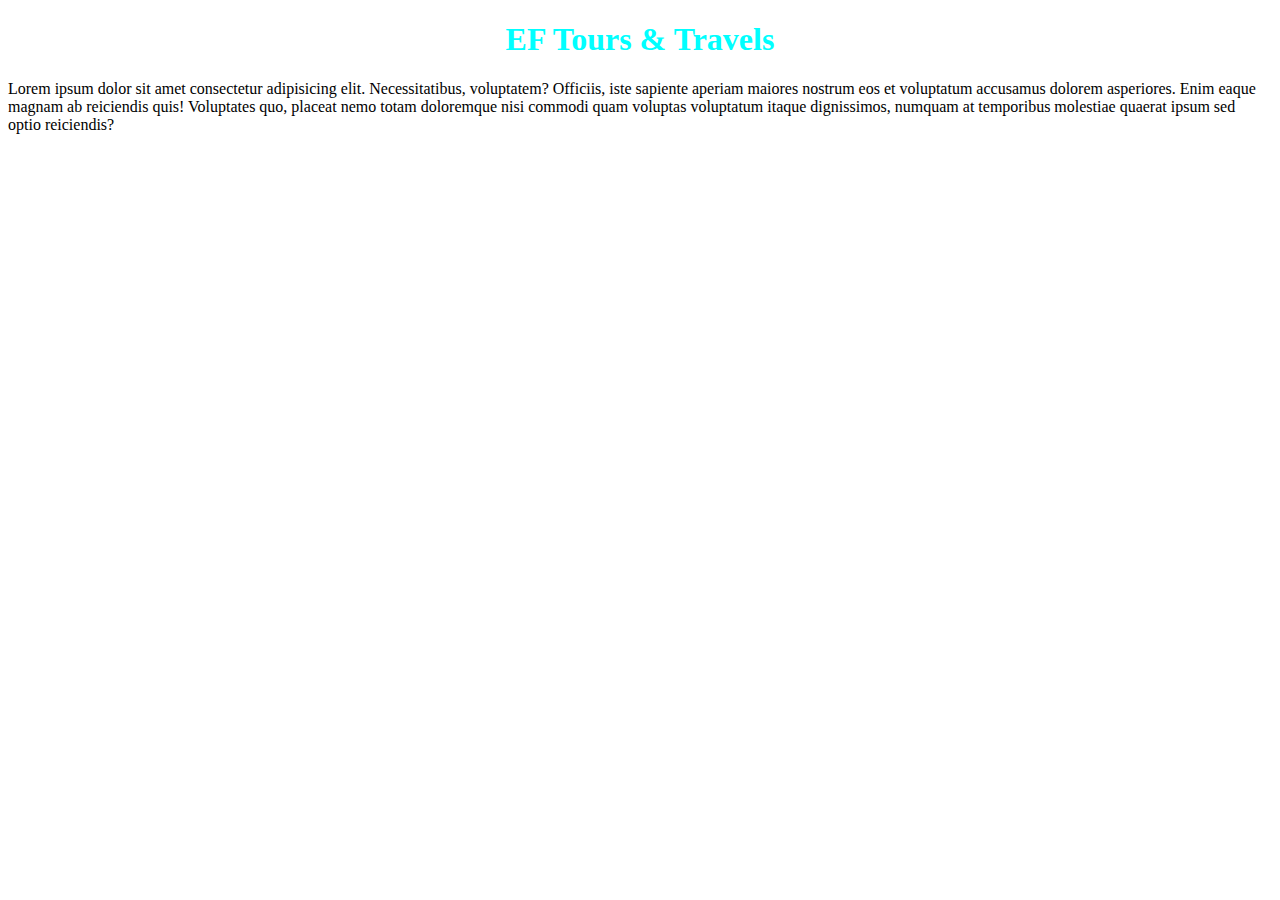
<file: travel002.html>
<!DOCTYPE html>
<html lang="en">
<head>
    <meta charset="UTF-8">
    <meta name="viewport" content="width=device-width, initial-scale=1.0">
    <title>EF Travel</title>
   <link rel="shortcut icon" href="./immage/png-transparent-earth-flat-design-travel-travel-logo-computer-wallpaper-sunlight-thumbnail.png" type="image/x-icon">
<link rel="stylesheet" href="./style02.css">
</head>
<body>
    <h1>EF Tours & Travels </h1>
    <div>Lorem ipsum dolor sit amet consectetur adipisicing 
        elit. Necessitatibus, voluptatem? Officiis, iste sapiente 
        aperiam maiores nostrum eos et voluptatum accusamus dolorem 
        asperiores. Enim eaque magnam ab reiciendis quis! Voluptates
         quo, placeat nemo totam doloremque nisi commodi quam 
         voluptas voluptatum itaque dignissimos, numquam
         at temporibus molestiae quaerat ipsum sed optio
           reiciendis?</div>
           
        </body>
</html>
</file>
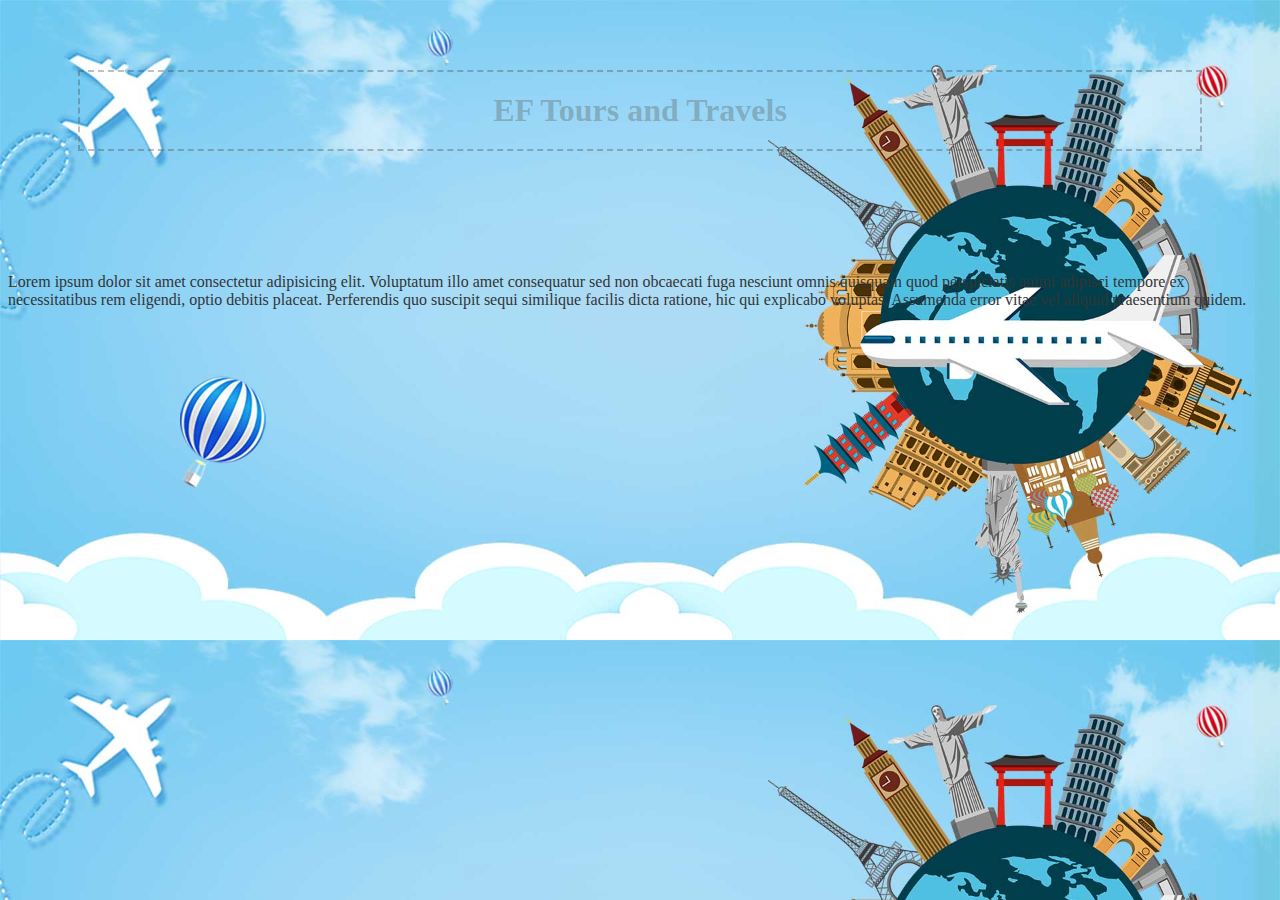
<file: immage/travel01.html>
<!DOCTYPE html>
<html lang="en">
<head>
    <meta charset="UTF-8">
    <meta name="viewport" content="width=device-width, initial-scale=1.0">
    <title>EF Travels</title>
    <link rel="shortcut icon" href="/immage/png-transparent-earth-flat-design-travel-travel-logo-computer-wallpaper-sunlight-thumbnail.png" type="image/x-icon">
<link rel="stylesheet" href="travel001.css">
</head>
<body>
    <h1 id="one">EF Tours and Travels</h1>
<br><br>
<p class="two">Lorem ipsum dolor sit amet consectetur adipisicing elit. Voluptatum illo amet consequatur sed non obcaecati fuga nesciunt omnis quisquam quod perspiciatis animi adipisci tempore ex necessitatibus rem eligendi, optio debitis placeat. Perferendis quo suscipit sequi similique facilis dicta ratione, hic qui explicabo voluptas. Assumenda error vitae vel aliquid praesentium quidem. </p>

</body>
</html>
</file>
<file: style02.css>
h1{text-align: center;
    color: aqua;
text
}
</file>
<file: immage/travel001.css>
#one{
    color: rgba(83, 83, 75, 0.324);
text-align: center;
border: 2px solid rgba(65, 65, 61, 0.324);
border-style:dashed ;
padding: 20px;
margin: 70px;
}
body{
    background-image: url(./travel.jpg);
background-size: cover;
}
.two{color: rgb(51, 53, 53);
text-size-adjust: 50px;

}
</file>
